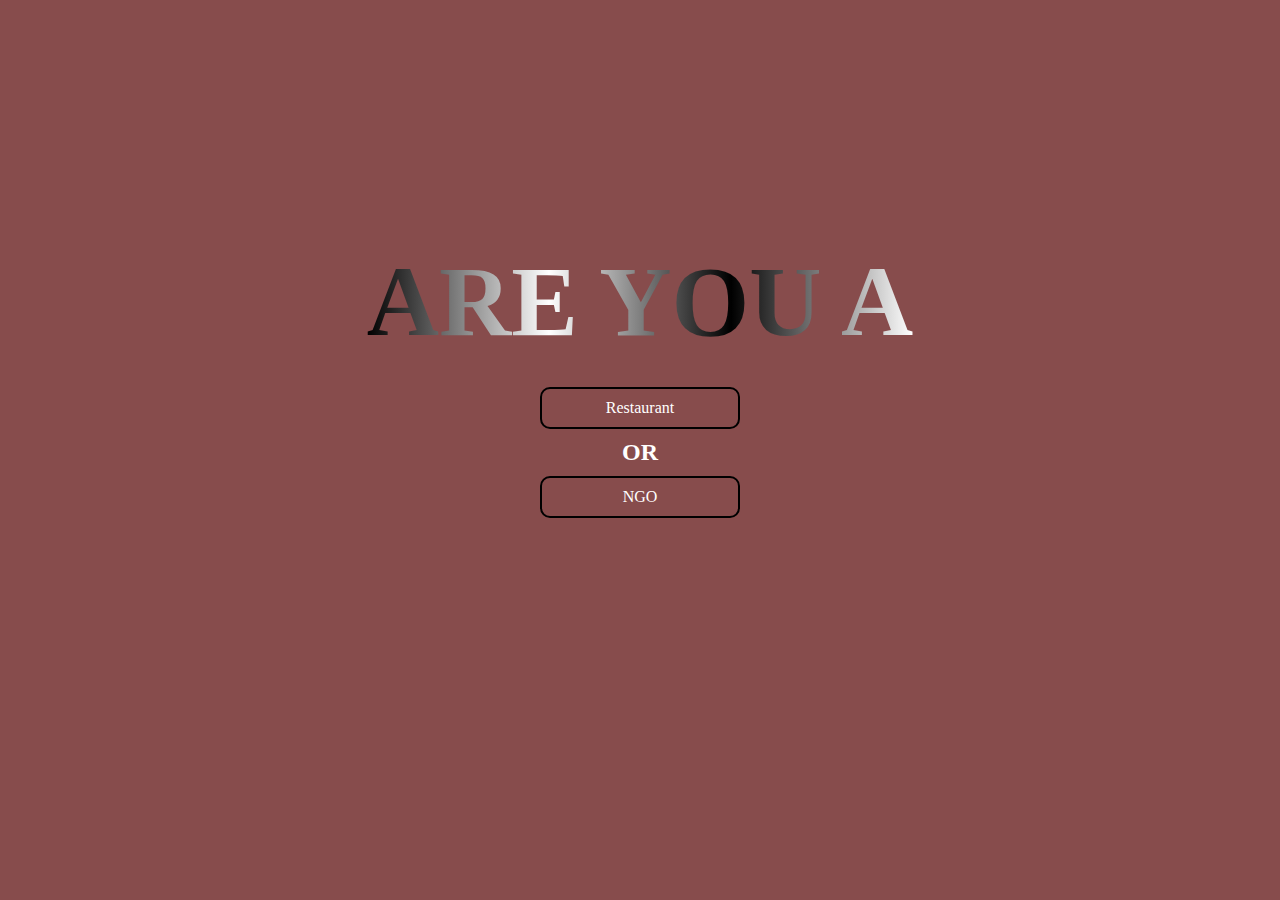
<file: pre-signup.html>
<!DOCTYPE html>
<html lang="en">
<head>
    <meta charset="UTF-8">
    <meta name="viewport" content="width=device-width, initial-scale=1.0">
    <title>Pre-Signup</title>
    <link rel="stylesheet" href="pre-signup.css">
</head>
<body>
    <h1>ARE YOU A</h1><br>
    <a href="signup.html"><button id="restaurant-button">Restaurant</button></a>
    <h2>OR</h2>
    <a href="signup.html"><button id="ngo-button">NGO</button></a>
</body>
</html>
</file>
<file: pre-signup.css>
* {
    margin: 0;
    padding: 0;
    box-sizing: border-box;
    font-family: 'calibri';
    color: #fff;
}
html, body{
    display: flex;
    flex-direction: column;
    align-items: center;
    justify-content: center;
    height: 100vh;
    width: 100vw;
    margin: 0;
    background-color: #874c4c;
    scroll-behavior: smooth;
}
h1{
    text-align: center;
    margin-top: -10%;
    font-size: 100px;
    background: linear-gradient(to right, #000000,#ffffff, #000000, #ffffff); 
    -webkit-text-fill-color: transparent; 
    -webkit-background-clip: text; 
    font-family: Ecoplan;
}
button{
    background-color: transparent;
    width: 200px;
    border: 2px solid #000;
    border-radius: 10px;
    padding: 10px 20px;
    margin: 10px;
    cursor: pointer;
    font-size: 16px;
}
</file>
